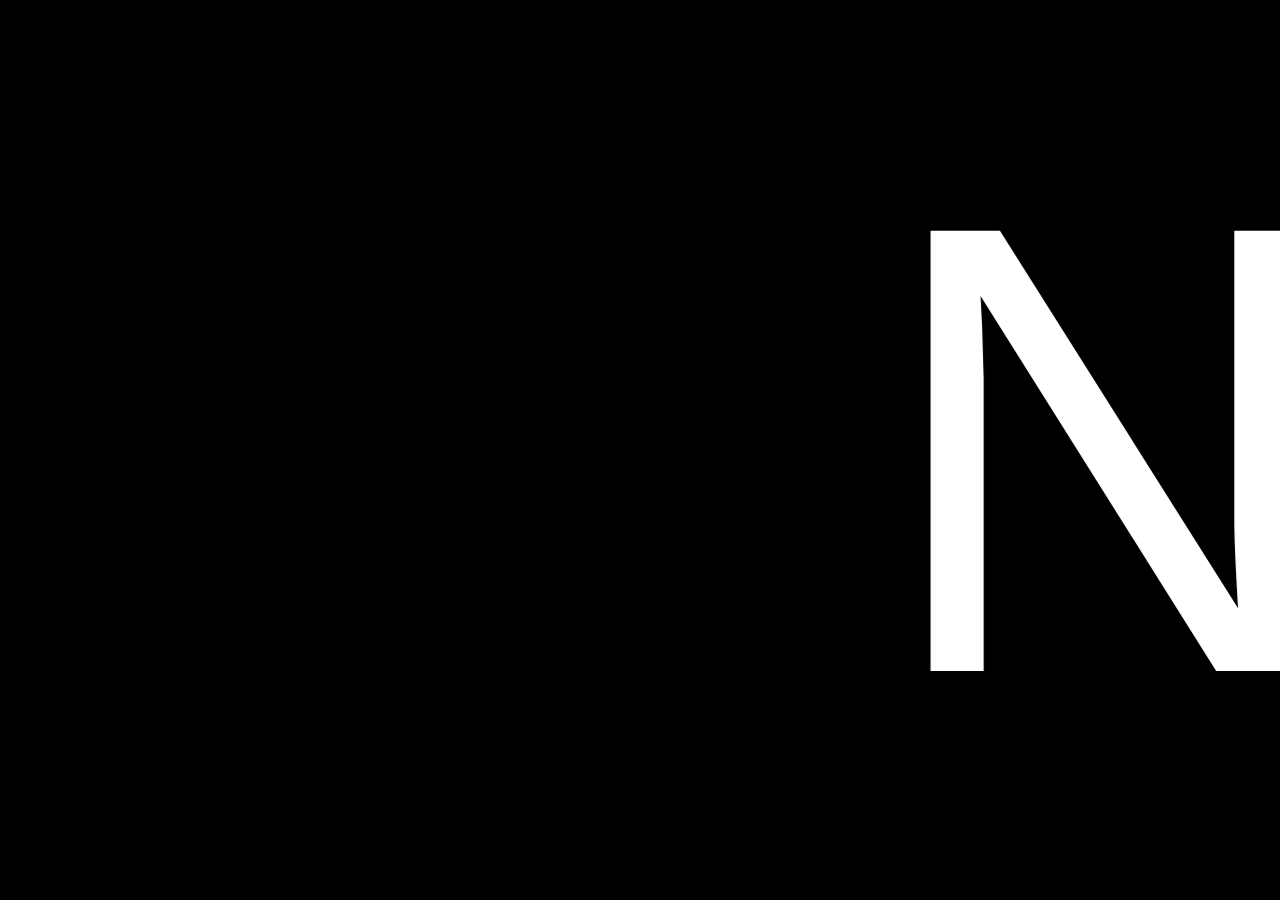
<file: index.html>
<html lang="en">
<head>
    <meta charset="UTF-8">
    <meta name="viewport" content="width=device-width, initial-scale=1.0">
    <title>Document</title>
    <link rel="stylesheet" href="style.css">
</head>
<body>

    
    <!-- HTML Code -->
    <marquee class="GeneratedMarquee" direction="left" scrollamount="50" behavior="scroll">NEISYA EEK</marquee>
    
    
    
</body>
</html>
</file>
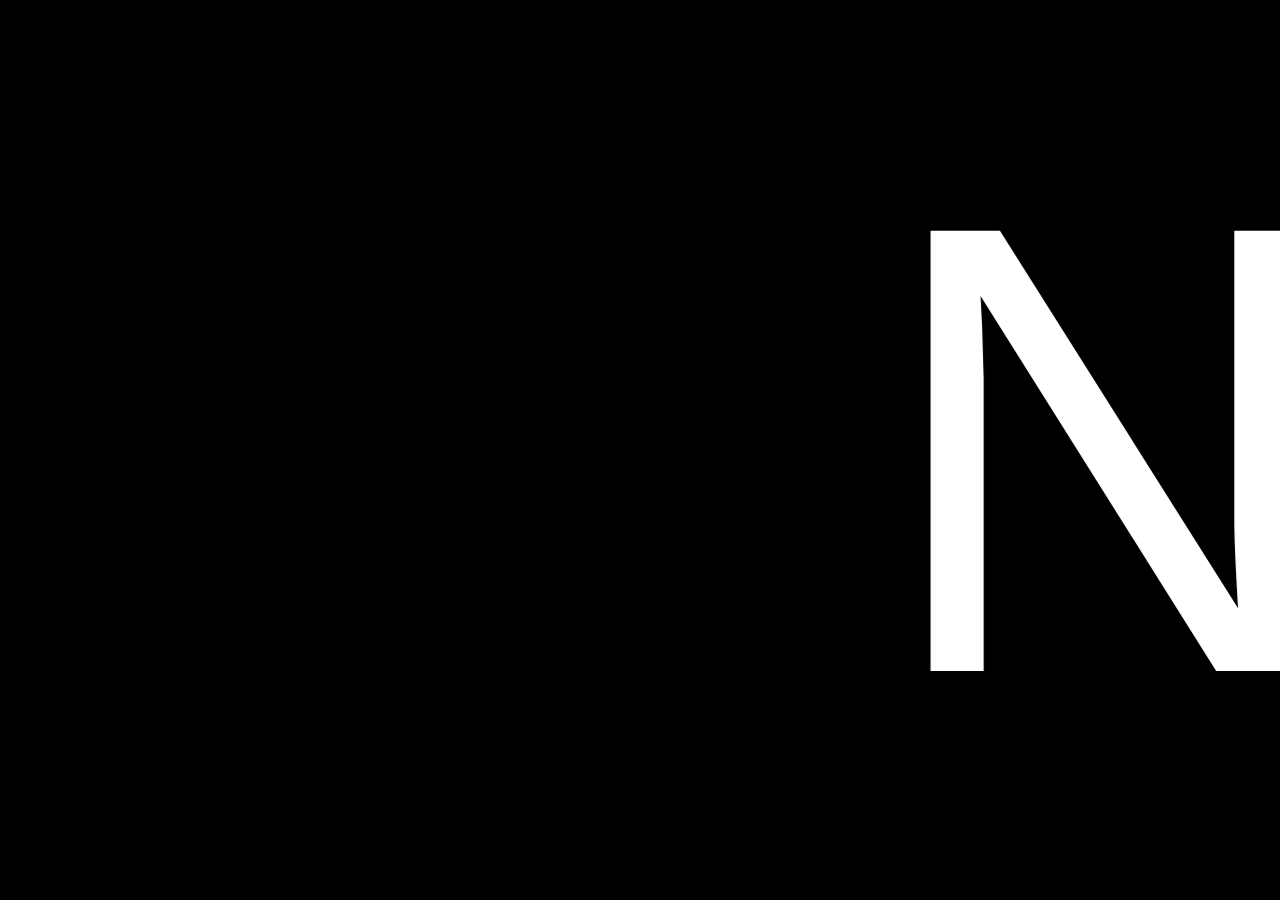
<file: neisyapelit.html>
<html lang="en">
<head>
    <meta charset="UTF-8">
    <meta name="viewport" content="width=device-width, initial-scale=1.0">
    <title>Document</title>
    <link rel="stylesheet" href="style.css">
</head>
<body>

    
    <!-- HTML Code -->
    <marquee class="GeneratedMarquee" direction="left" scrollamount="50" behavior="scroll">NEISYA PELIT</marquee>
    
    
    
</body>
</html>
</file>
<file: style.css>
* {
    margin: 0;
    padding: 0;
    box-sizing: border-box;
}

body {
    display: flex;
    justify-content: center;
    align-items: center;
    height: 100vh;
    background-color: #000000;
    overflow: hidden;
    /* flex-direction: column; */
}

.GeneratedMarquee {
    font-family: 'Arial Black', sans-serif;
    font-size: 40em; /* Adjust the font size as needed */
    color: #FFFFFF;
    white-space: nowrap;
}
</file>
